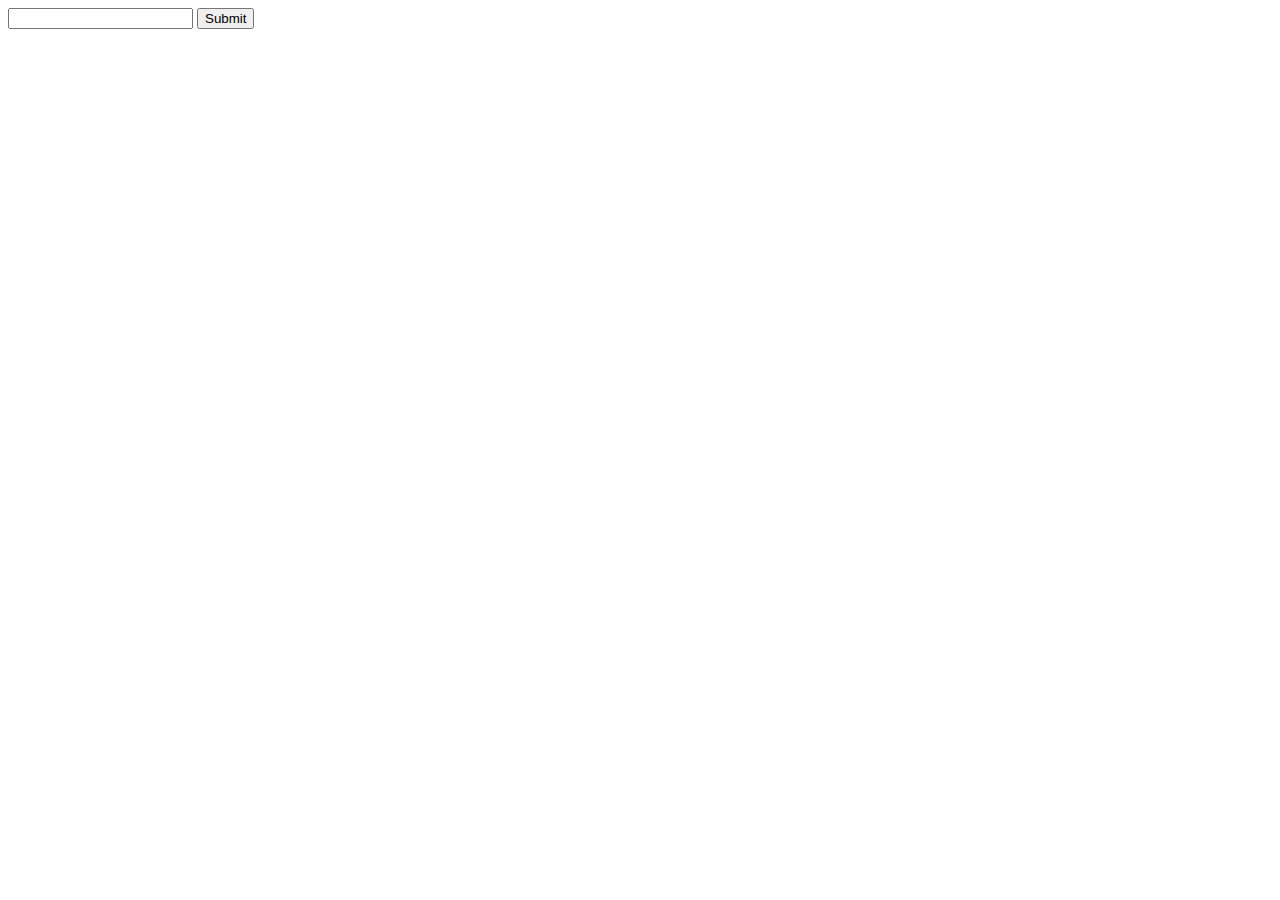
<file: index.html>
<!doctype html>
<html lang="en">
  <head>
    <meta charset="utf-8">
    <title>
      jQuery.getJSON demo
    </title>
    <style>
      img {
        height: 100px;
        float: left;
      }
    </style>
    <script src="http://code.jquery.com/jquery-1.11.0.min.js"></script>
    <script src="script.js"></script>
  </head>
  <body>
  
  
  <form action="">
        <input type="text" name="query" id="query">
        <input type="submit" class="button">
    </form>
  
  
    <div id="mydiv">
    </div>
    
  </body>
</html>
</file>
